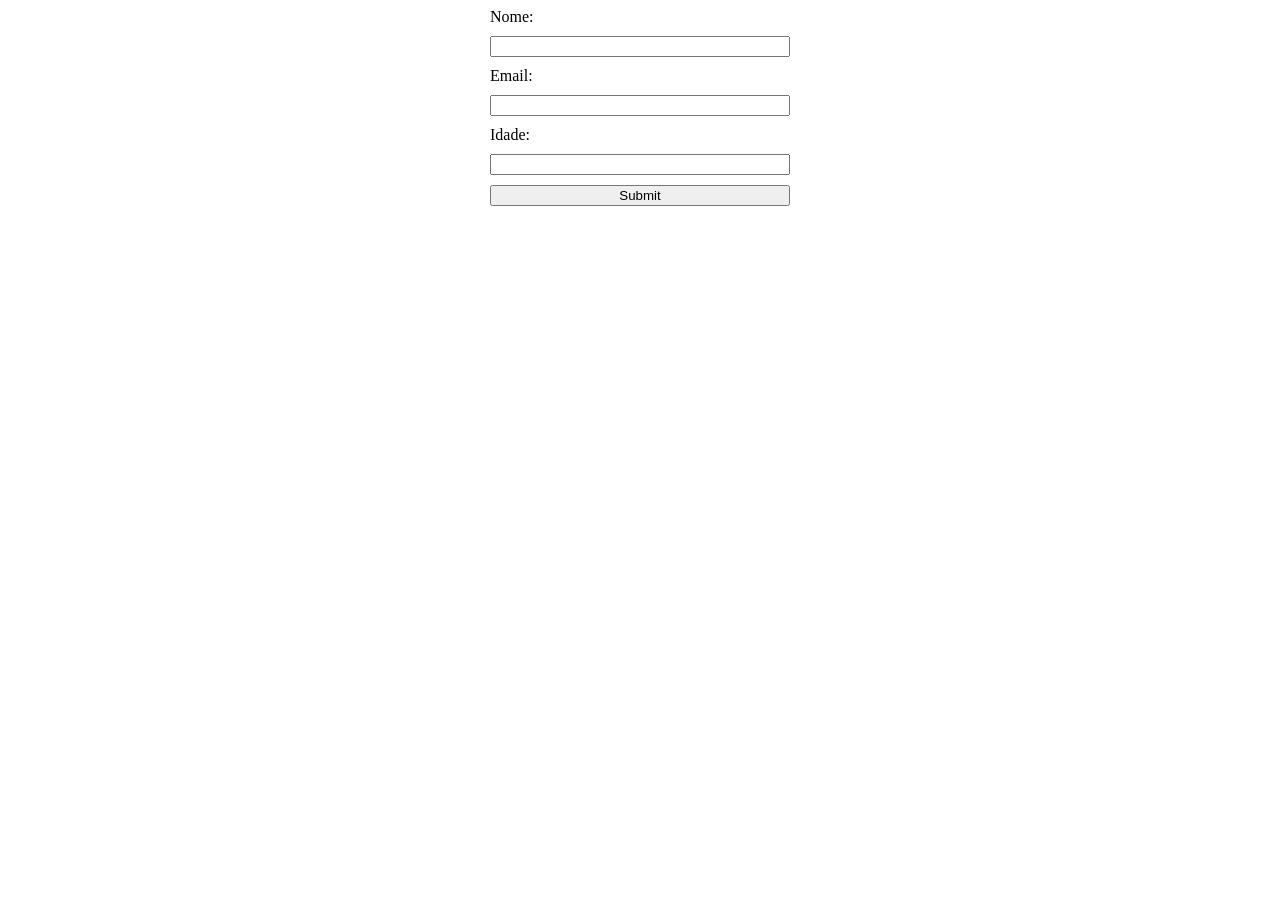
<file: Uni9-2026-1-CP1/validacao.html>
<!DOCTYPE html>
<html lang="en">
<head>
    <meta charset="UTF-8">
    <meta name="viewport" content="width=device-width, initial-scale=1.0">
    <title>Formulário de validação</title>
    <script src="validacao.js" defer></script>
    <link rel="stylesheet" href="validacao.css">
</head>
<body>
<form class="formulario">
    <label for="nome">Nome:</label>
    <input type="text" id="nome" name="nome" required>
    <label for="email">Email:</label>
    <input type="email" id="email" name="email" required>
    <label for="idade">Idade:</label>
    <input type="number" id="idade" name="idade" required>
    <button type="submit">Submit</button>
</form>
</body>
</html>
</file>
<file: Uni9-2026-1-CP1/validacao.css>
.formulario{
    display: flex;
    flex-direction: column;
    gap: 10px;
    width: 300px;
    margin: 0 auto;
}
</file>
